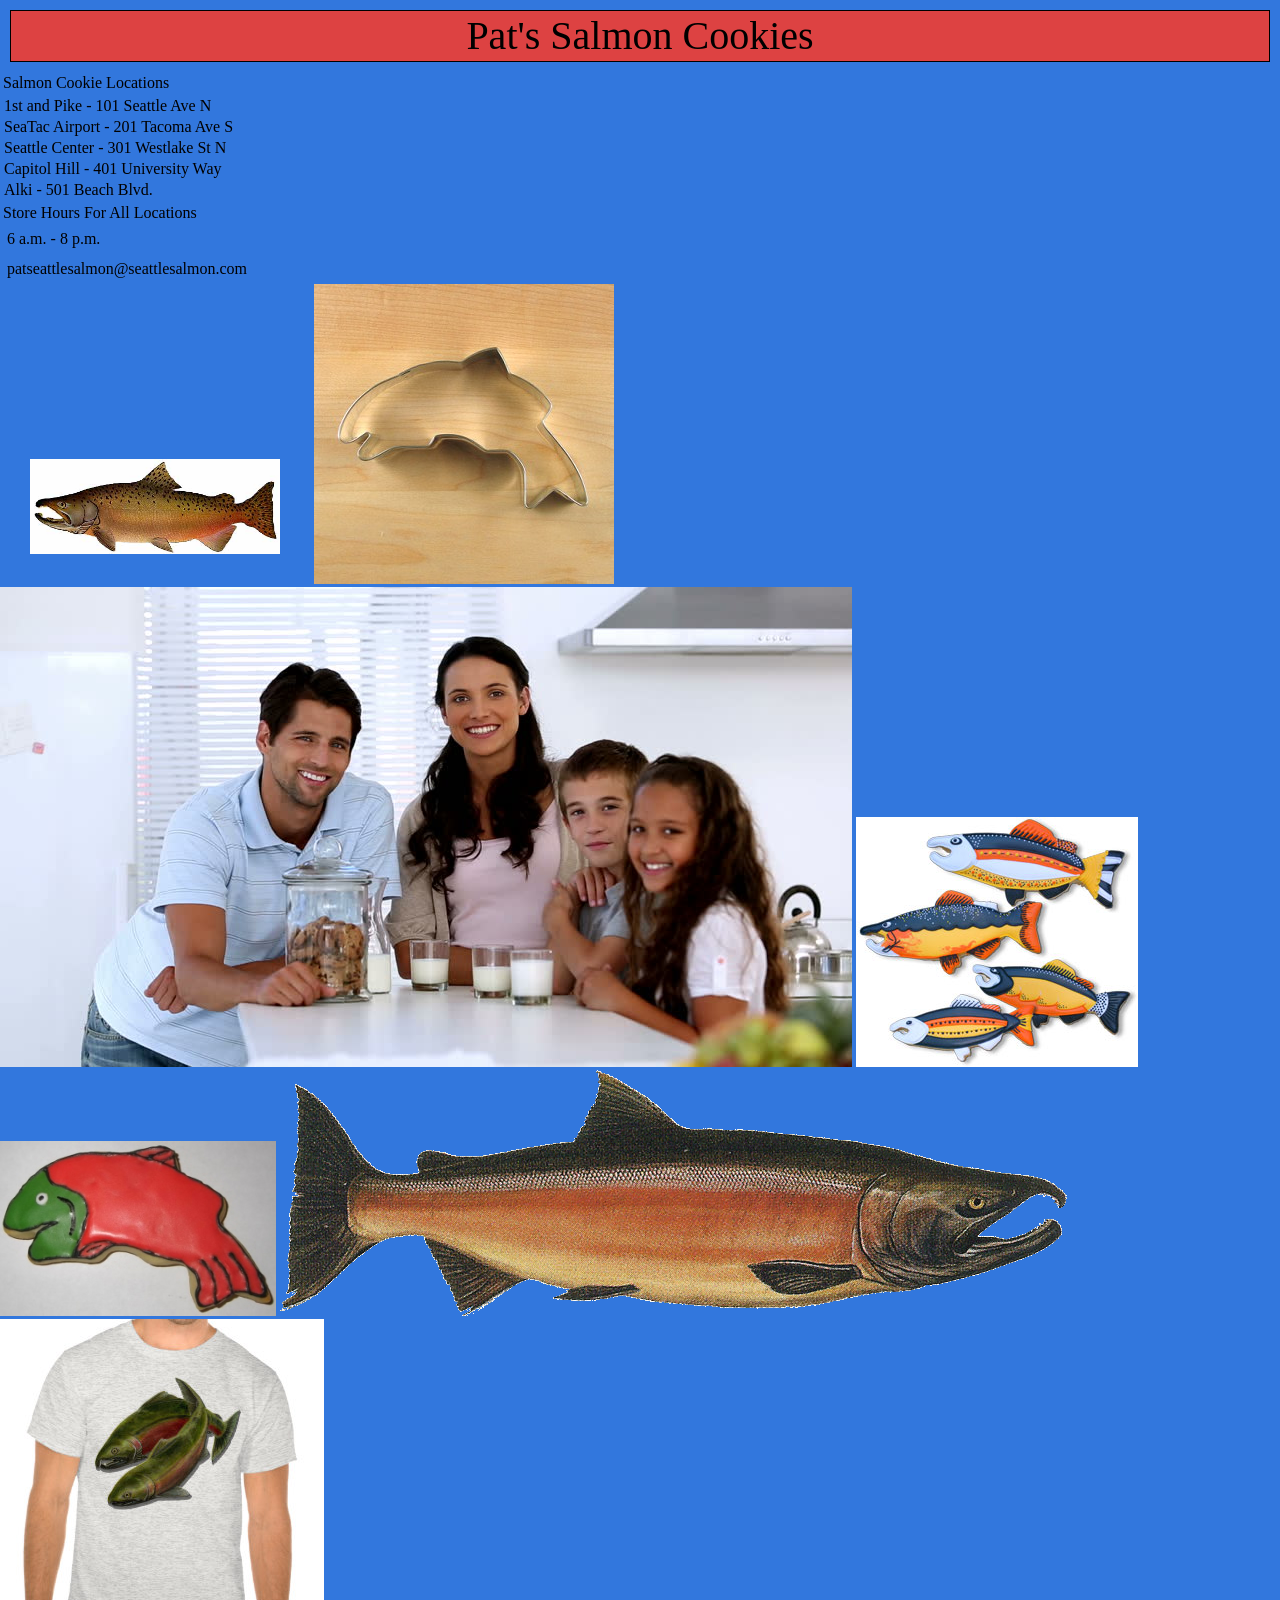
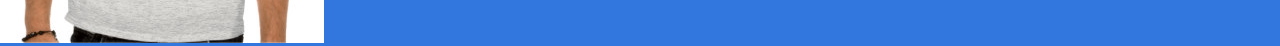
<file: index.html>
<!DOCTYPE html>
<html>
    <head>
        <title>Lab 6 Project</title>
        <link href="css/reset.css" type="text/css" rel="stylesheet" />
        <link href="css/style.css" type="text/css" rel="stylesheet" />
    </head>

    <body>
        <h1>Pat's Salmon Cookies</h1>
        
        <h2>Salmon Cookie Locations</h2>
        <ol>
            <li>1st and Pike - 101 Seattle Ave N</li>
            <li>SeaTac Airport - 201 Tacoma Ave S</li>
            <li>Seattle Center - 301 Westlake St N</li>
            <li>Capitol Hill - 401 University Way</li>
            <li>Alki - 501 Beach Blvd.</li>
        </ol>

        <h3>Store Hours For All Locations</h3>
        <ul>
            <li>6 a.m. - 8 p.m.</li>
        </ul>
        <ul>
            <li>patseattlesalmon@seattlesalmon.com</li>
        </ul>

        <img class="chinook-fish" src="chinook-fish.jpg" alt="A Chinook Fish" />
        <img class="cutter-fish" src="cutter-fish.jpeg" alt="A Cutter Fish" />
        <img class="family-photo" src="family-photo.jpg" alt="A Family Photo" />
        <img class="rainbow-fish" src ="rainbow-fish.jpg" alt="A Rainbow Fish" />
        <img class="frosted-cookie-fish" src="frosted-cookie-fish.jpg" alt="A Frosted Cookie Fish" />
        <img class="salmon" src="salmon.png" alt="A Salmon Fish" />
        <img class="fish-shirt" src="fish-shirt.jpg" alt="A Fish Shirt" />

        <script src="js/app.js" type="text/javascript"></script>

    </body>
</html>
</file>
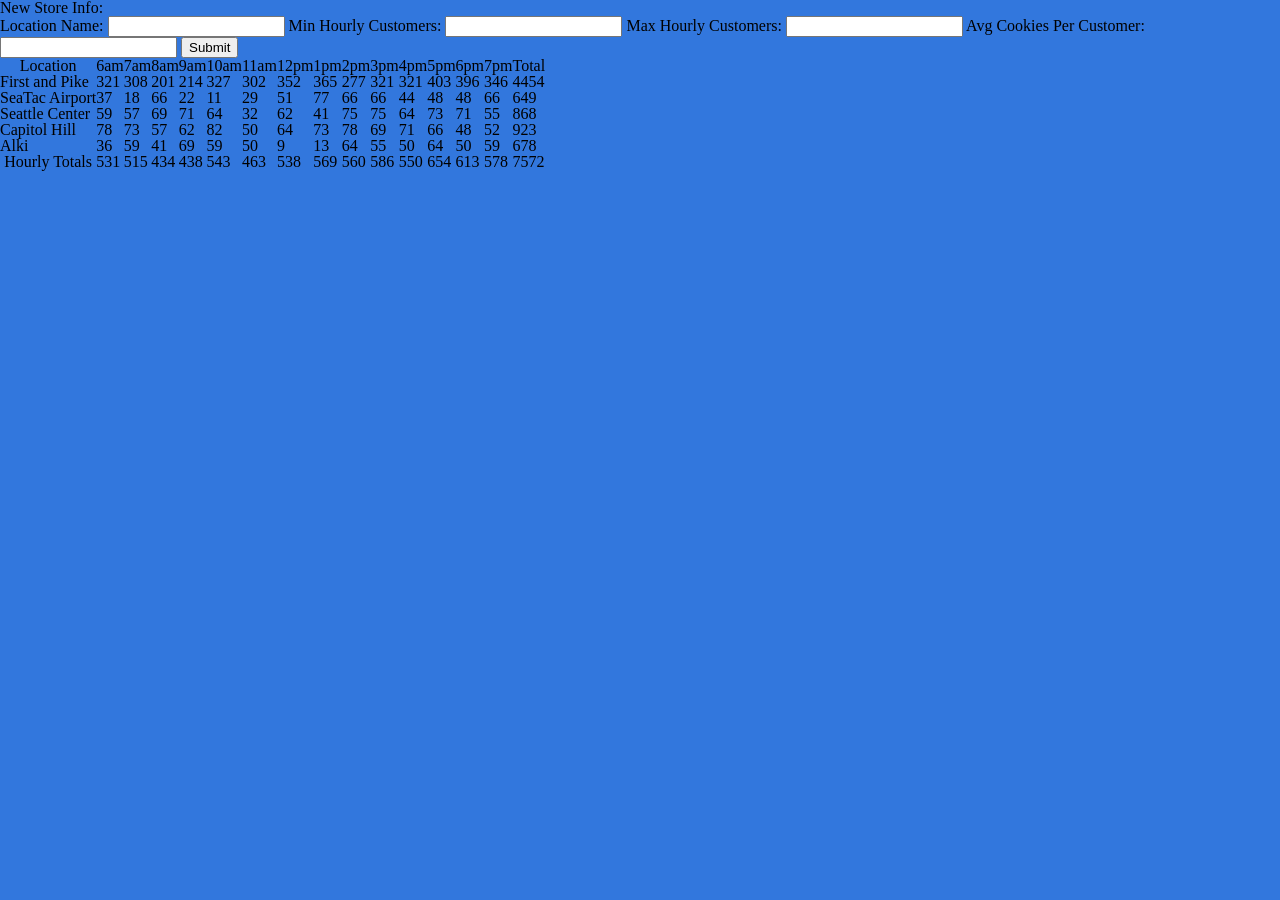
<file: sales.html>
<!DOCTYPE html>
<html>
    <head>
        <link href="https://fonts.googleapis.com/css?family=Fjalla+one|Open+Sans:300" rel="stylesheet">
        <meta charset="utf-8" />
        <title>Lab 6 Project</title>
        <link href="css/reset.css" type="text/css" rel="stylesheet" />
        <link href="css/style.css" type="text/css" rel="stylesheet" />
    </head>

        <form id="cookie-form">
            <fieldset>
                <legend>New Store Info:</legend>
                        
                <label>Location Name:
                    <input type="text" name="newLocation" required="required" />
                </label>
                <label>Min Hourly Customers:
                    <input type="text" name="minimumCustomers" required="required" />
                </label>
                <label>Max Hourly Customers:
                        <input type="text" name="maximumCustomers" required="required" />
                </label>
                <label>Avg Cookies Per Customer:
                        <input type="text" name="avgCookiesPerCustomer" required="required" />
                </label>
                <input type="submit" value="Submit" />
            </fieldset>
        </form>
               
            <table id="patTable"></ul>
        <script src="js/app.js" type="text/javascript"></script>

    </body>
</html>
</file>
<file: css/style.css>
*{color: black
}

body {

    background-color: rgb(50, 119, 221);
}

h1 {
    background-color:rgb(221, 66, 66);
    margin: 10px;
    padding: 5px;
    border: 1px solid black;
    text-align: center;
    font-size: 40px;    
}

h2 {
    padding: 3px;
}

h3 {
    padding: 3px;
}

ul {
    padding: 3px;
}

li {
    margin: 3px;
    padding: 1px;
}

.chinook-fish {
    width: 250px;
    margin: 30px;
};

.cutter-fish {
    width: 250px;
    margin: 60px;
};


.rainbow-fish {
    width: 250px;
    margin: 30px;
};

.family-photo {
    width: 100px;
    margin: 90px;
};

.frosted-cookie-fish {
    width: 250px;
    margin: 30px;
};

.salmon {
    width: 250px;
    margin: 30px;
};

.fish-shirt {
    width: 250px;
    margin: 30px;
};
</file>
